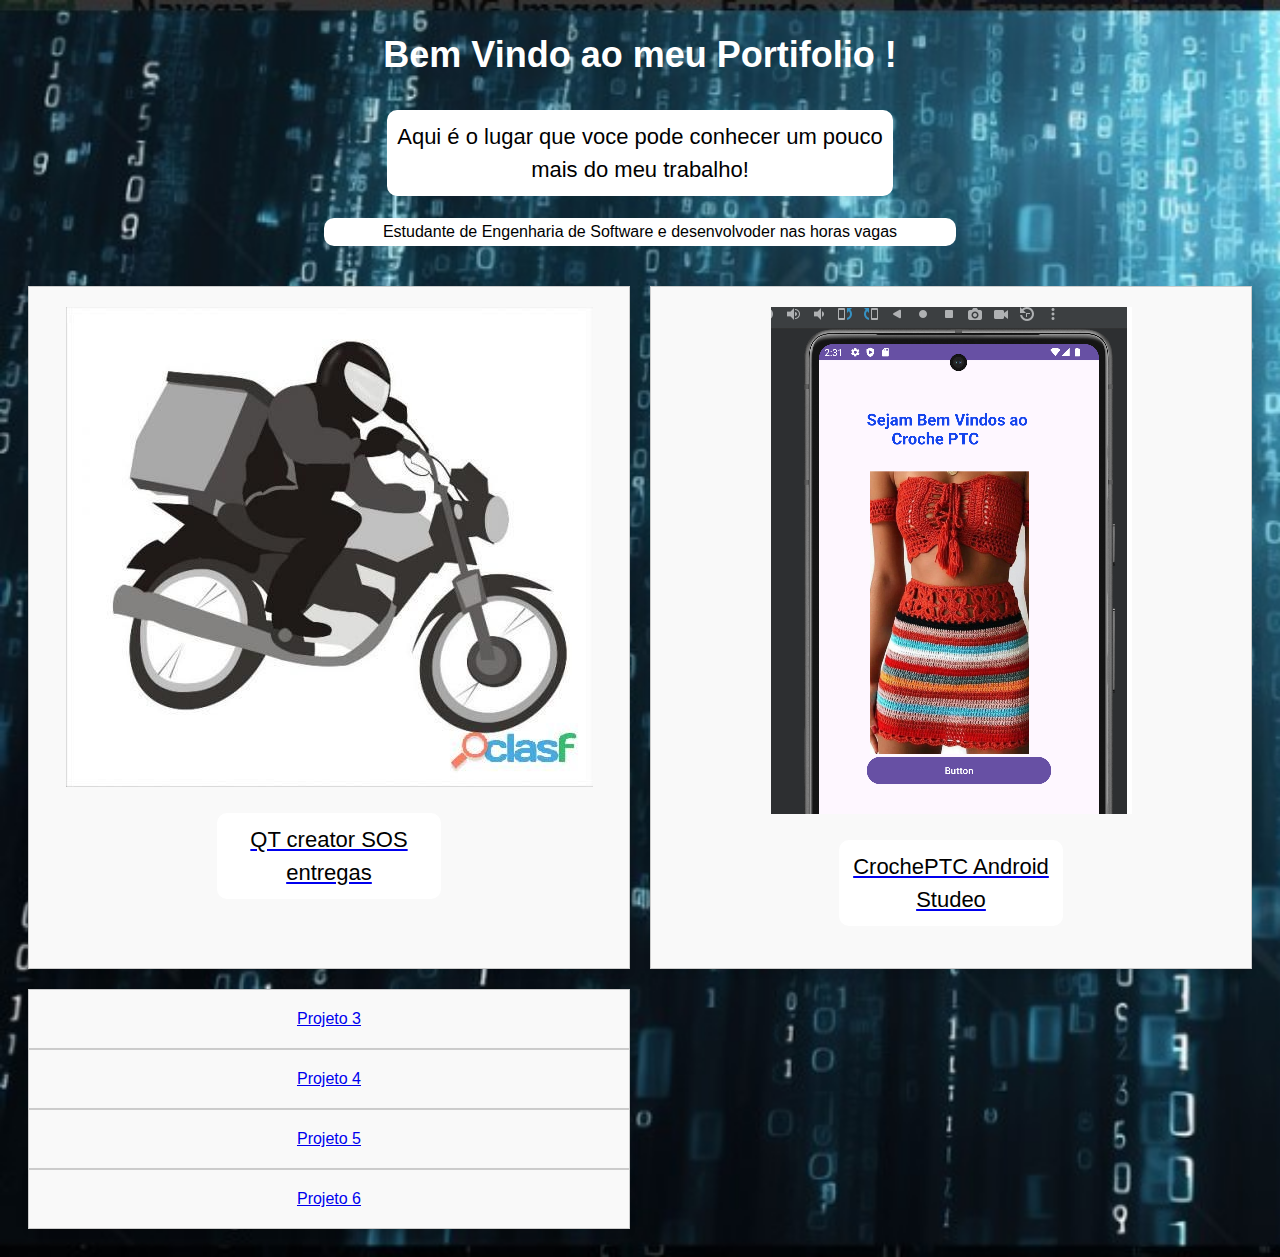
<file: Index.html>
<!Doctype html>
<html>
    <head>
        <title> Portifolio Bruno</title>
        <link rel="stylesheet" type="text/css" href="body {.css">
        
        <meta charset="utf-8"/>        
    </head>
    <body>
        <h1>Bem Vindo ao meu Portifolio ! </h1> 
        <p class="classe">Aqui é o lugar que voce pode conhecer um pouco mais do meu trabalho!</p>
        <div id="id"> Estudante de Engenharia de Software e desenvolvoder nas horas vagas</div>
        <div class="projetos-container">
            <div class="projeto"><a href="https://github.com/BrunoTiptc/SOS" target="_blank">
                <img src="imagens/SOS.jpg" alt="Projeto 1">  
                <p class="classe">QT creator SOS entregas</p>
            </a></div>
            <div class="projeto"><a href="https://github.com/BrunoTiptc/CrochePTC1" target="_blank">
                <img src="imagens/Croche.png" alt="Projeto 2">  
                <p class="classe">CrochePTC Android Studeo</p> </div>
            <div class="projeto">Projeto 3 </div>
            <div class="projeto">Projeto 4 </div>
            <div class="projeto">Projeto 5 </div>
            <div class="projeto">Projeto 6 </div>
    </div>
    </body>
</html>
</file>
<file: body {.css>
body {
    font-family: Arial, sans-serif;
    background-color: #f0f0f0;
    background-image: url(background.jpg);
    background-size: cover;
    background-repeat: repeat;

}

      h1 {
    text-align: center;
    color: white;
    font-size: 36px;
    padding: 10px; /*espaco interno*/
    margin-inline: 20%; 

}
    .classe {
    border-radius: 10px;
    text-align: center;
    color: black;
    font-size: 22px;
    line-height: 1.5;  /*Espaçamento entre linhas*/
    background-color: white;
    margin-inline: 30%; 
    padding: 10px;
    font-weight: 200;   /*fonte em negrito*/
    
   
 }
 #id {
    border-radius: 10px;
    text-align: center;
    background-color: white;
    padding: 5px;   /* adiciona espaco dentro de um elemento  */
    margin-inline: 25%; 

   
 }

 .projetos-container {
    display: grid;
    grid-template-columns: 1fr 1fr; /* Divide em duas colunas iguais */
    gap: 20px; /* Espaço entre os itens */
    padding: 20px;
    margin-top: 20px;

 }

 .projeto {
    flex: 1;
    border: 1px solid #ccc;
    padding: 20px;
    text-align: center; 
    background-color: #f9f9f9;
    box-shadow: 0 4px 6px rgba(0, 0, 0 ,0.1);
 }

 projeto img {
   width: 100%;
   height: auto;
   border-radius: 10px;
 }
</file>
